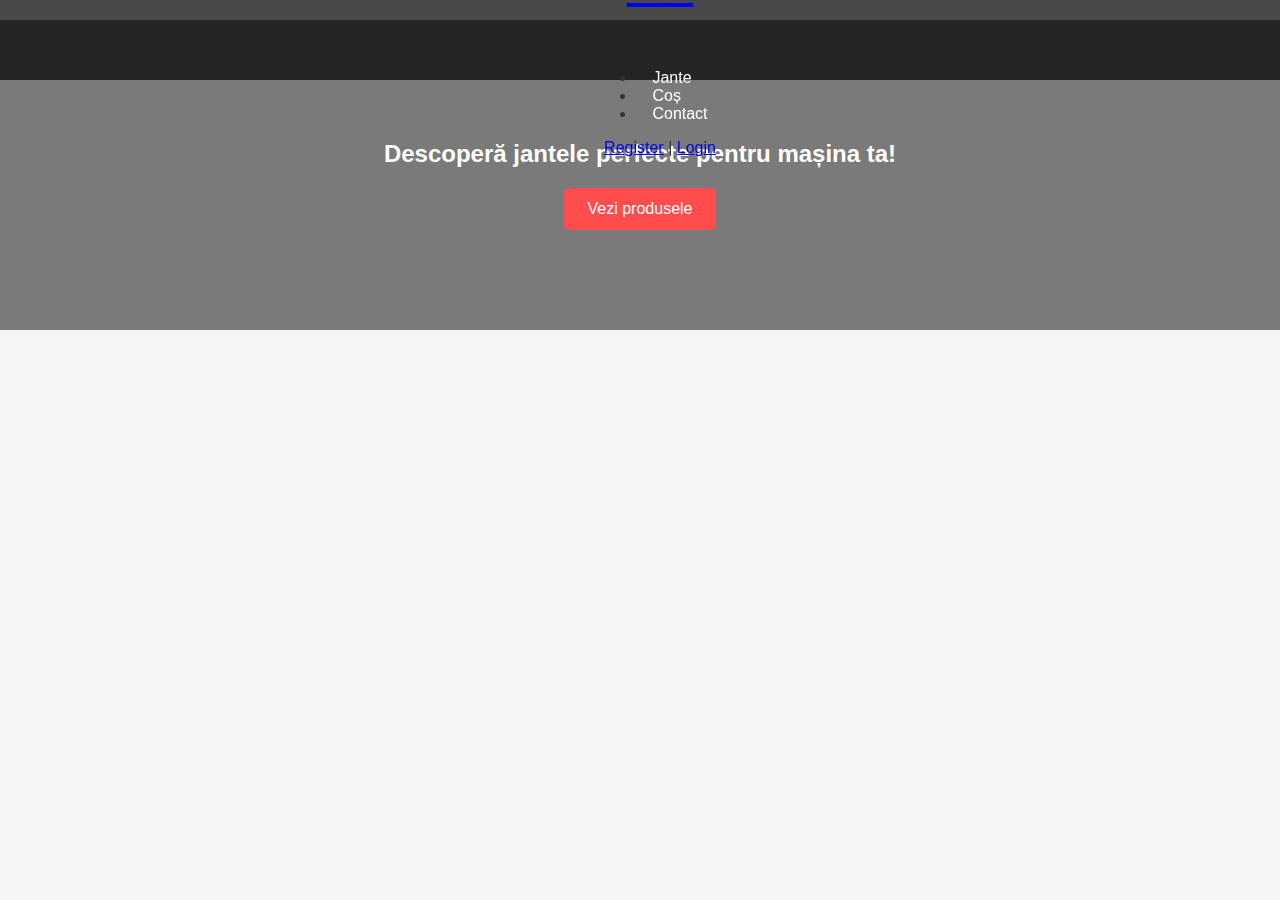
<file: index.html>
<!DOCTYPE html>
<html lang="ro">
<head>
  <meta charset="UTF-8">
  <meta name="viewport" content="width=device-width, initial-scale=1.0">
  <title>Magazin Jante</title>
  <link rel="stylesheet" href="style.css">
</head>
<body>

  <!-- Header -->
  <header>
    <div class="logo">
      <h1><a href="index.html"><span class="M">M</span><span class="J">J</span></a></h1>
    </div>
    <nav>
      <ul>
        <li><a href="jante.html">Jante</a></li>
        <li><a href="cart.html">Coș</a></li>
        <li><a href="contact.html">Contact</a></li>
      </ul>
    </nav>
    <div class="auth-links">
      <a href="register.html">Register</a> | <a href="login.html">Login</a>
    </div>
  </header>

  <!-- Secțiune Hero -->
  <section class="hero">
    <h2>Descoperă jantele perfecte pentru mașina ta!</h2>
    <button onclick="window.location.href='catalog.html'">Vezi produsele</button>
  </section>

  <!-- Scriptul pentru schimbarea fundalului -->
  <script>
    // Lista de imagini de fundal directe
    const backgrounds = [
      "https://rare-gallery.com/uploads/posts/988047-car-BMW-F10-BMW-5-Series.jpg",
      "https://www.evolveautomotive.co.uk/cdn/shop/files/Evolve_BMW_F90_M5_1.jpg?v=1690980778&width=3840"
    ];

    // Funcție pentru schimbarea fundalului la intervale
    let currentIndex = 0;

    function changeBackground() {
      document.body.style.backgroundImage = `url(${backgrounds[currentIndex]})`;
      document.body.style.backgroundSize = 'cover';
      document.body.style.backgroundPosition = 'center';
      
      currentIndex = (currentIndex + 1) % backgrounds.length;
    }

    // Schimbăm fundalul la fiecare 5 secunde
    setInterval(changeBackground, 5000);

    // Apelăm funcția pentru a seta fundalul inițial
    changeBackground();
  </script>

</body>
</html>
</file>
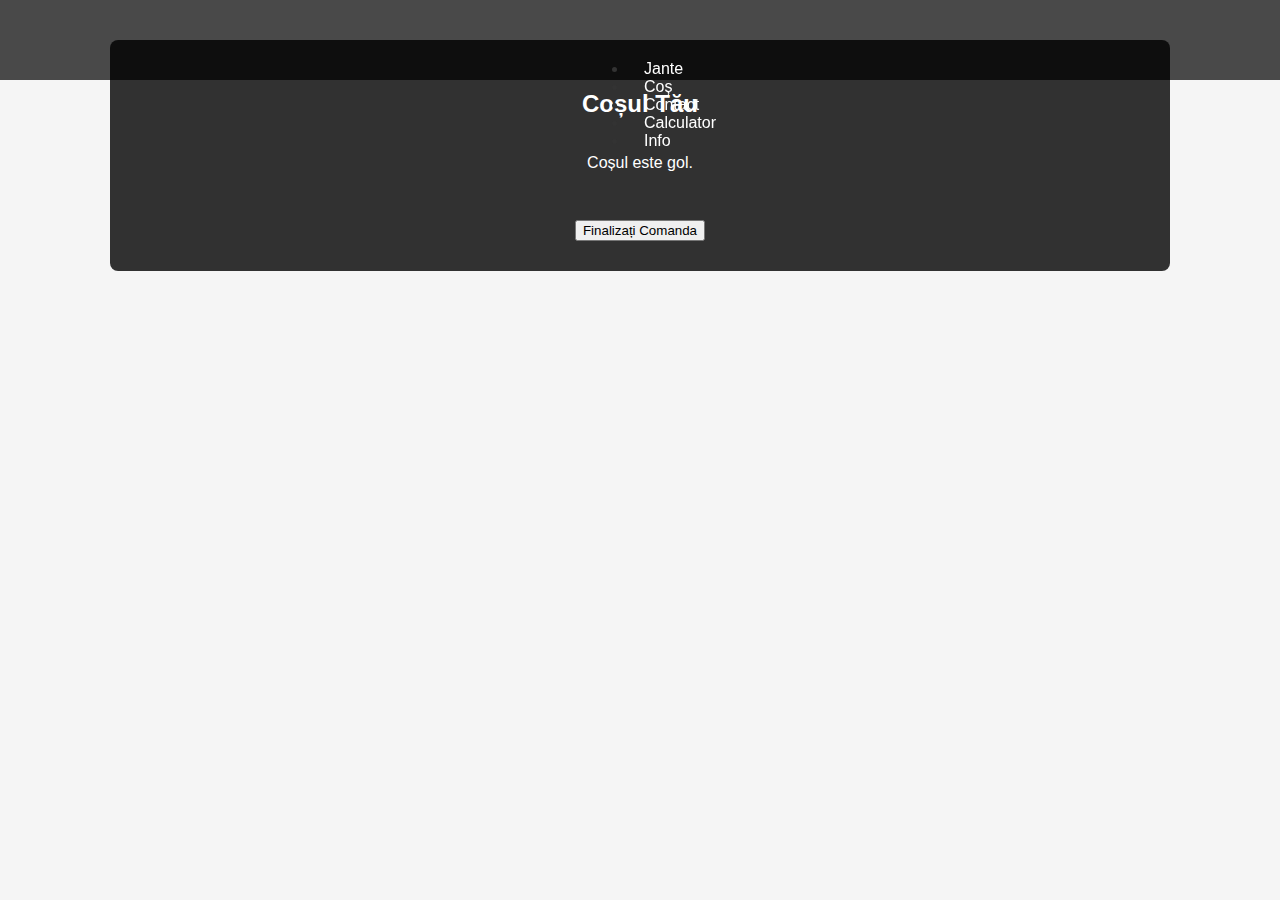
<file: cart.html>
<!DOCTYPE html>
<html lang="ro">
<head>
  <meta charset="UTF-8">
  <meta name="viewport" content="width=device-width, initial-scale=1.0">
  <title>Coșul Tău</title>
  <link rel="stylesheet" href="style.css">
</head>
<body>

  <!-- Header -->
  <header>
    <div class="logo">
      <h1><a href="index.html"><span class="M">M</span><span class="J">J</span></a></h1>
    </div>
    <nav>
      <ul>
        <li><a href="jante.html">Jante</a></li>
        <li><a href="cart.html">Coș</a></li>
        <li><a href="contact.html">Contact</a></li>
        <li><a href="calculator.html">Calculator</a></li>
        <li><a href="info.html">Info</a></li>
      </ul>
    </nav>
  </header>

  <!-- Secțiunea Coșului -->
  <section class="cart-section">
    <h2>Coșul Tău</h2>
    <div id="cart-items"></div>
    <p id="total-price"></p>
    <button class="checkout-button">Finalizați Comanda</button>
  </section>

  <script>
    // Afișăm produsele din coș
    window.addEventListener('DOMContentLoaded', function() {
      const cartItems = JSON.parse(localStorage.getItem('cart')) || [];
      const cartContainer = document.getElementById('cart-items');
      const totalPriceElement = document.getElementById('total-price');
      
      if (cartItems.length === 0) {
        cartContainer.innerHTML = '<p>Coșul este gol.</p>';
        totalPriceElement.innerHTML = '';
      } else {
        let totalPrice = 0;
        
        cartItems.forEach((item, index) => {
          const cartItemElement = document.createElement('div');
          cartItemElement.classList.add('cart-item');
          
          cartItemElement.innerHTML = `
            <img src="${item.image}" alt="${item.name}">
            <div class="item-info">
              <h3>${item.name}</h3>
              <p class="price">${item.price} RON</p>
              <p>Dimensiune: ${item.size}</p>
              <button class="remove-item" data-index="${index}">Șterge</button>
            </div>
          `;
          
          cartContainer.appendChild(cartItemElement);
          
          // Calculăm totalul
          totalPrice += parseFloat(item.price);
        });

        // Afișăm totalul
        totalPriceElement.innerHTML = `Total: ${totalPrice.toFixed(2)} RON`;

        // Adăugăm eveniment pentru a șterge produsele din coș
        const removeButtons = document.querySelectorAll('.remove-item');
        removeButtons.forEach(button => {
          button.addEventListener('click', function() {
            const index = button.getAttribute('data-index');
            cartItems.splice(index, 1); // Îndepărtăm elementul din coș
            localStorage.setItem('cart', JSON.stringify(cartItems)); // Actualizăm localStorage
            location.reload(); // Reîncărcăm pagina pentru a actualiza coșul
          });
        });
      }
    });
  </script>

</body>
</html>
</file>
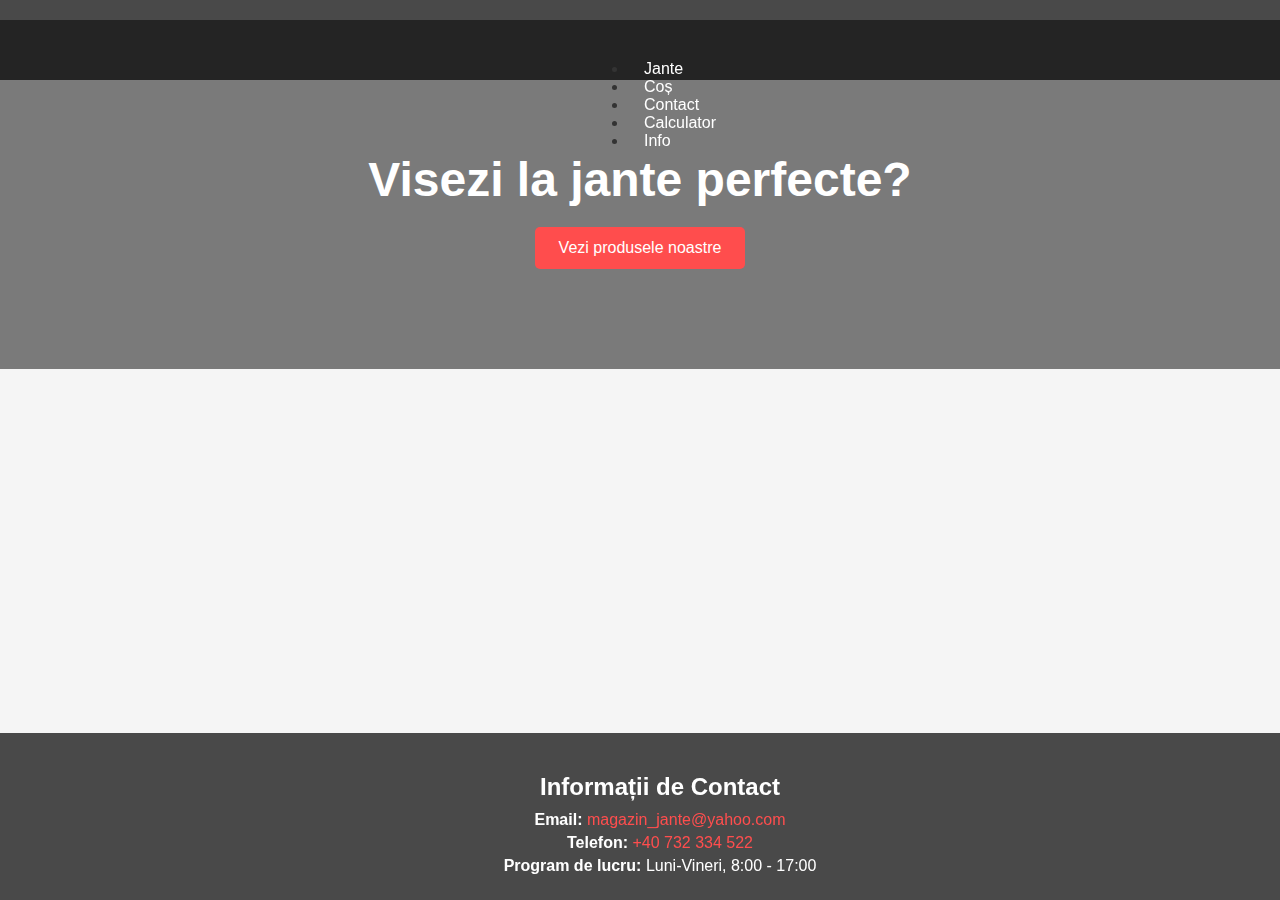
<file: contact.html>
<!DOCTYPE html>
<html lang="ro">
<head>
  <meta charset="UTF-8">
  <meta name="viewport" content="width=device-width, initial-scale=1.0">
  <title>Magazin Jante - Contact</title>
  <link rel="stylesheet" href="style.css">
</head>
<body>
  <!-- Header -->
  <header>
    <div class="logo">
      <h1><a href="index.html"><span class="M">M</span><span class="J">J</span></a></h1>
    </div>
    <nav>
      <ul>
        <li><a href="jante.html">Jante</a></li>
        <li><a href="cart.html">Coș</a></li>
        <li><a href="contact.html">Contact</a></li>
        <li><a href="calculator.html">Calculator</a></li>
        <li><a href="info.html">Info</a></li>
      </ul>
    </nav>
  </header>

  <!-- Hero Section -->
  <section class="hero">
    <h1>Visezi la jante perfecte?</h1>
    <button>Vezi produsele noastre</button>
  </section>

  <!-- Contact Section -->
  <section class="contact-wrapper">
    <div class="contact-info">
      <h2>Informații de Contact</h2>
      <p><strong>Email:</strong> <a href="mailto:magazin_jante@yahoo.com">magazin_jante@yahoo.com</a></p>
      <p><strong>Telefon:</strong> <a href="tel:+40732334522">+40 732 334 522</a></p>
      <p><strong>Program de lucru:</strong> Luni-Vineri, 8:00 - 17:00</p>
    </div>
  </section>

 
  <script src="script.js"></script>
</body>
</html>
</file>
<file: style.css>
/* Stiluri generale */
body {
  font-family: Arial, sans-serif;
  margin: 0;
  padding: 0;
  background-color: #f5f5f5;
  background-image: url('https://rare-gallery.com/uploads/posts/988047-car-BMW-F10-BMW-5-Series.jpg');
  background-size: cover;
  background-position: center;
  background-attachment: fixed;
  background-repeat: no-repeat;
  color: #333;
  display: flex;
  flex-direction: column;
  min-height: 100vh;
  transition: background-image 0.5s ease-in-out;
}

/* Hero Section */
.hero {
  background: rgba(0, 0, 0, 0.5);
  color: white;
  text-align: center;
  padding: 100px 20px;
  margin-top: 20px;
}

.hero h1 {
  font-size: 3rem;
  margin-bottom: 20px;
}

.hero button {
  background-color: #ff4d4d;
  color: white;
  border: none;
  padding: 12px 24px;
  font-size: 1rem;
  cursor: pointer;
  border-radius: 5px;
  transition: background-color 0.3s ease;
}

.hero button:hover {
  background-color: #ff1a1a;
}

/* Contact Section */
.contact-wrapper {
  position: fixed; /* Fixăm secțiunea de contact în partea de jos */
  bottom: 0;
  left: 0;
  width: 100%; /* Lățime întreagă */
  background-color: rgba(0, 0, 0, 0.7);
  padding: 20px;
  text-align: center;
  z-index: 1000;
}

.contact-info {
  max-width: 800px; /* Lățimea maximă a zonei de contact */
  margin: 0 auto; /* Centrarea pe orizontală */
  color: white;
}

.contact-info h2 {
  font-size: 1.5rem;
  margin-bottom: 10px;
}

.contact-info p {
  font-size: 1rem;
  margin: 5px 0;
}

.contact-info a {
  color: #ff4d4d;
  text-decoration: none;
}

.contact-info a:hover {
  text-decoration: underline;
}

/* Stiluri pentru bara de sus */
header {
  width: 100%;
  position: fixed;
  top: 0;
  left: 0;
  height: 80px; /* Înălțimea barei */
  background-color: rgba(0, 0, 0, 0.7); /* Bara apare neagră la hover */
  z-index: 1000;
  display: flex;
  align-items: center; /* Centrăm pe verticală */
  justify-content: space-between; /* Elementele se află la capetele barei */
  padding: 0 20px;
}

/* Logo MJ */
header .logo {
  font-size: 1.5rem; /* Dimensiune mică pentru logo */
  font-weight: bold; /* Text îngroșat */
  font-style: italic; /* Text înclinat */
  color: white;
  text-transform: uppercase;
}

/* Linkuri pentru navigare */
header nav {
  display: flex;
  gap: 20px;
}

header nav a {
  color: white;
  text-decoration: none;
  font-size: 1rem;
  padding: 8px 16px;
  transition: background-color 0.3s ease;
  border-radius: 4px;
}

header nav a:hover {
  background-color: #e67e22;
  color: white;
}

/* Responsivitate pentru secțiune */
@media (max-width: 768px) {
  .contact-info p {
    font-size: 0.9rem;
  }
}

/* Bara de sus */
header {
  width: 100%;
  position: fixed;
  top: 0;
  left: 0;
  height: 80px; /* Înălțimea barei mai mică */
  background-color: rgba(0, 0, 0, 0.7); /* Bara apare neagră la hover */
  z-index: 1000;
  display: flex;
  flex-direction: column; /* Organizăm elementele în coloană */
  align-items: center; /* Centrăm pe orizontală */
  justify-content: center; /* Centrăm pe verticală */
  padding: 0 20px;
  transform: translateY(-100%); /* Ascuns implicit */
  transition: transform 0.3s ease, background-color 0.3s ease;
}

/* Afișare bara la hover */
header:hover {
  transform: translateY(0);
}

/* Logo MJ */
header .logo {
  font-size: 1.5rem; /* Dimensiune mică pentru logo */
  font-weight: bold; /* Text îngroșat */
  font-style: italic; /* Text înclinat */
  color: white;
  text-transform: uppercase;
  margin-bottom: 10px; /* Distanță între logo și restul elementelor */
}

/* Linkuri pentru navigare */
header nav {
  display: flex;
  gap: 20px;
  flex-direction: row; /* Organizăm link-urile pe orizontală */
  justify-content: center; /* Aliniere pe orizontală în centru */
  width: 100%;
  padding: 0 20px; /* Asigurăm un pic de padding la margini */
}

header nav a {
  color: white;
  text-decoration: none;
  font-size: 1rem;
  padding: 8px 16px;
  transition: background-color 0.3s ease, color 0.3s ease;
  border-radius: 4px;
}

header nav a:hover {
  background-color: #e67e22;
  color: white;
}

/* Footer */
footer {
  text-align: center;
  padding: 20px;
  background-color: #333;
  color: white;
  margin-top: auto;
}

footer p {
  margin: 0;
}

/* Secțiunea Jante */
.jante-container {
  display: flex;
  flex-wrap: wrap;
  gap: 30px;
  justify-content: center;
  margin: 40px auto;
}

.janta-item {
  background-color: white;
  padding: 20px;
  border-radius: 8px;
  box-shadow: 0 4px 8px rgba(0, 0, 0, 0.1);
  width: calc(33.333% - 30px);
  text-align: center;
  transition: transform 0.2s ease, box-shadow 0.2s ease;
}

.janta-item:hover {
  transform: translateY(-10px);
  box-shadow: 0 6px 12px rgba(0, 0, 0, 0.2);
}

.janta-item img {
  width: 100%;
  height: auto;
  border-radius: 5px;
}

.janta-item h3 {
  margin: 20px 0 10px;
  font-size: 1.2rem;
}

.janta-item p {
  color: #555;
}

.janta-item .price {
  font-size: 1.2rem;
  color: #e67e22;
  font-weight: bold;
  margin: 15px 0;
}

.janta-item .add-to-cart {
  background-color: #e67e22;
  color: white;
  border: none;
  padding: 10px 20px;
  border-radius: 4px;
  cursor: pointer;
  transition: background-color 0.3s ease;
}

.janta-item .add-to-cart:hover {
  background-color: #d35400;
}

/* Responsivitate pentru Jante */
@media (max-width: 1024px) {
  .janta-item {
    width: calc(50% - 20px);
  }
}

@media (max-width: 768px) {
  .janta-item {
    width: 100%;
  }
}

/* Secțiunea Filtru */
.filter-section {
  background-color: #f0f0f0;
  padding: 20px;
  border-radius: 8px;
  margin: 40px auto;
  max-width: 800px;
  text-align: center;
}

.filter-section h3 {
  margin-bottom: 20px;
}

.filter-section form {
  display: grid;
  grid-template-columns: 1fr 1fr;
  gap: 20px;
}

.filter-section form button {
  grid-column: span 2;
  background-color: #e67e22;
  color: white;
  border: none;
  padding: 12px 20px;
  border-radius: 4px;
  cursor: pointer;
  transition: background-color 0.3s ease;
}

.filter-section form button:hover {
  background-color: #d35400;
}

/* Secțiunea Coșului de Cumpărături */
.cart-section {
  display: flex;
  flex-direction: column;
  align-items: center;
  background-color: rgba(0, 0, 0, 0.8);
  padding: 30px;
  border-radius: 8px;
  color: white;
  margin: 40px auto;
  max-width: 1000px;
  width: 90%;
  overflow-y: auto;
}

/* Itemul din coș */
.cart-item {
  display: flex;
  justify-content: flex-start;
  align-items: center;
  background-color: rgba(255, 255, 255, 0.1);
  padding: 15px;
  border-radius: 8px;
  width: 100%;
  margin-bottom: 20px;
  box-sizing: border-box;
}

/* Imaginile produsului */
.cart-item img {
  width: 120px;
  height: 120px;
  object-fit: cover;
  border-radius: 5px;
  margin-right: 20px;
}

/* Titlu și preț al produsului */
.cart-item h3 {
  font-size: 1.2rem;
  flex: 1;
  text-align: left;
}

/* Prețul produsului */
.cart-item .price {
  color: #e67e22;
  font-weight: bold;
  font-size: 1.2rem;
  text-align: right;
}

/* Butonul din coș */
.cart-item button {
  background-color: #e67e22;
  color: white;
  border: none;
  padding: 8px 12px;
  border-radius: 4px;
  cursor: pointer;
  transition: background-color 0.3s ease;
}

.cart-item button:hover {
  background-color: #d35400;
}
</file>
